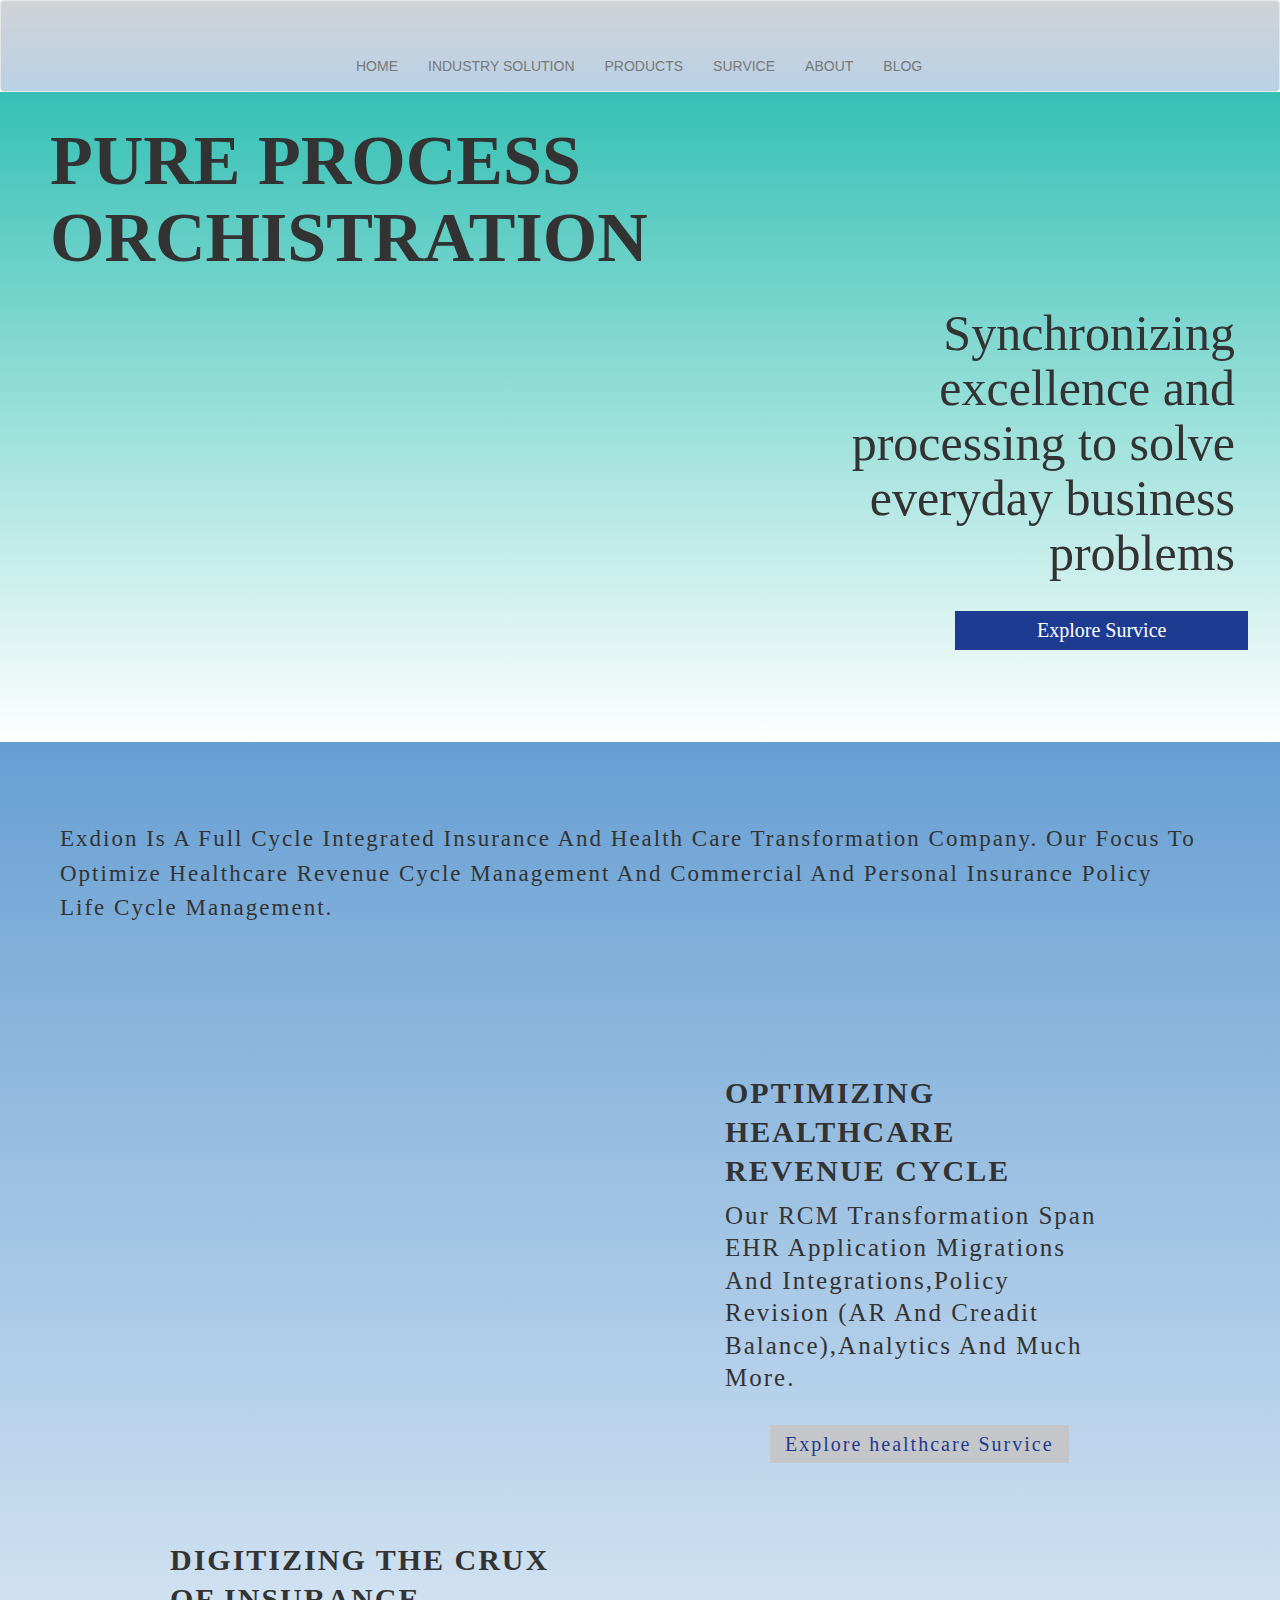
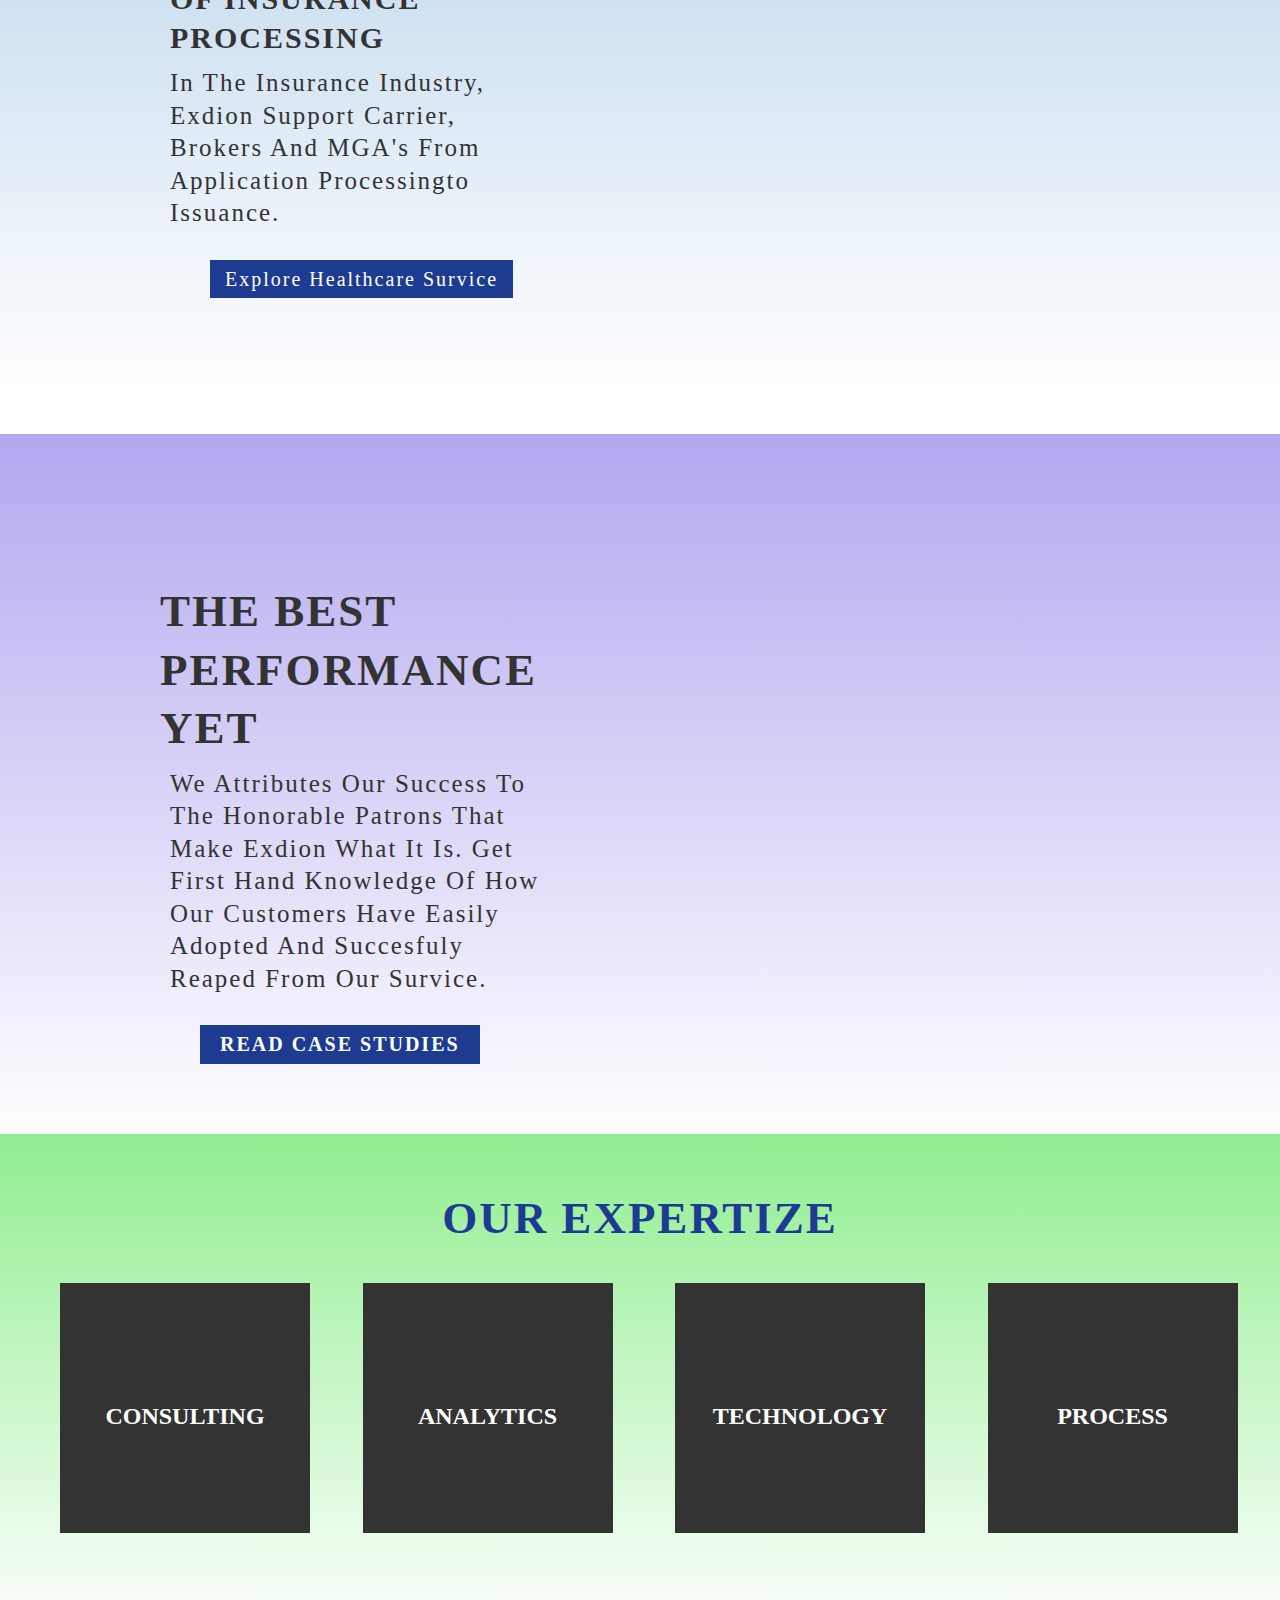
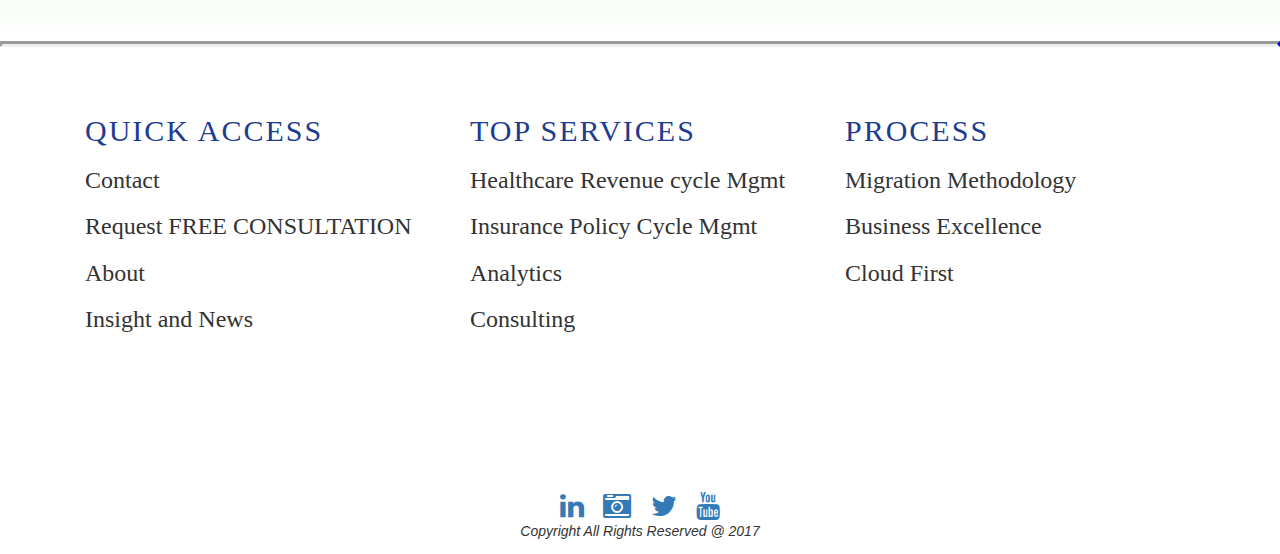
<file: index.html>
<!DOCTYPE html>
<html lang="en">
<head>
	<meta charset="utf-8">
	<meta name="viewport" content="width=device-width, initial-scale=1">
	<link rel="stylesheet" href="font-awesome/css/font-awesome.min.css">
	<link rel="stylesheet" type="text/css" href="web-page.css">
	<!-- Latest compiled and minified CSS -->
<link rel="stylesheet" href="https://maxcdn.bootstrapcdn.com/bootstrap/3.3.6/css/bootstrap.min.css">

<!-- jQuery library -->
<script src="https://ajax.googleapis.com/ajax/libs/jquery/1.12.0/jquery.min.js"></script>

<!-- Latest compiled JavaScript -->
<script src="https://maxcdn.bootstrapcdn.com/bootstrap/3.3.6/js/bootstrap.min.js"></script>
	<title>web-page</title>
</head>
<body>
<nav class="navbar navbar-default">
  <div class="container-fluid">
    <div class="navbar-header">
    </div>
    <ul class="nav navbar-nav ">
    	<br><br>
      <li style="margin-left:325px;"><a href="#">HOME</a></li>
      <li><a href="#">INDUSTRY SOLUTION</a></li>
      <li><a href="#">PRODUCTS</a></li>
      <li><a href="#">SURVICE</a></li>
      <li><a href="#">ABOUT</a></li>
      <li><a href="#">BLOG</a></li>
    </ul>
  </div>
</nav>
<div class="first-container">
<div class="conatainer-fluid">
	<h1 class="pad"><strong>PURE PROCESS<br>ORCHISTRATION</strong></h1>
		<div class="col-sm-6"></div>
		<div class="col-sm-6">
			<h2 class="sync-text">Synchronizing<br>excellence and<br>processing to solve<br>everyday business<br>problems</h2>
			<button type="button" class="button">Explore Survice</button>
		</div>
</div>
</div>
<div class="first-container1">
<div class="container-fluid">
	<div class="raw">
		<div class="col-lg-12">
			<h3 class="pading1">exdion is a full cycle integrated insurance and health care transformation company. our focus to optimize healthcare revenue cycle management and commercial and personal insurance policy <br>life cycle management.</h3>
		</div>
		<div class="col-sm-6"></div>
		<div class="col-sm-6 ">
			<h3 class="decoration"><strong><br><br><br>OPTIMIZING HEALTHCARE REVENUE CYCLE</strong></h3>
			<h4 class="capitalize1">our RCM transformation span EHR application migrations and integrations,policy revision (AR and creadit balance),analytics and much more.</h4>
			<button type="button" class="button1">Explore healthcare Survice</button>
		</div>
	</div>
	<div class="raw">
		<div class="col-sm-6">
			<h3 class="capitalize decoration1"><strong><br><br><br>DIGITIZING THE CRUX <br>OF INSURANCE PROCESSING</strong></h3>
			<h4 class="capitalize2">In the insurance industry, exdion support Carrier, brokers and MGA's from application processingto<br>issuance.</h4>
			<button type="button" class="button3">Explore Healthcare Survice</button>
			<h1><br><br><br></h1>
		</div>
	</div>
</div>
<div class="first-container2">
	<div class="col-sm-12">
	<div class="col-sm-6">
			<h3 class="capitalize decoration2"><strong><br><br><br>THE BEST PERFORMANCE YET</strong></h3>
			<h4 class="capitalize3">we attributes our success to the honorable patrons that make exdion what it is. get first hand knowledge of how our customers have easily adopted and succesfuly reaped from our survice.</h4>
			<button type="button" class="button4 "><strong>READ CASE STUDIES</strong></button>
			<h1><br></h1>
	</div>
	</div>
</div>
<div class="height1 first-container3">
	<div class="container-fluid">
		<div class="raw text-center">
			<h1 class="deco"><strong>OUR EXPERTIZE</strong></h1>
			<div class="col-sm-3">
				<div class="block1">
					<h3><strong>CONSULTING</strong></h3>
				</div>
			</div>
			<div class="col-sm-3">
				<div class="block2">
					<h3><strong>ANALYTICS</strong></h3>
				</div>
			</div>
			<div class="col-sm-3">
				<div class="block3">
					<h3><strong>TECHNOLOGY</strong></h3>
				</div>
			</div>
			<div class="col-sm-3">
				<div class="block4">
					<h3><strong>PROCESS</strong></h3>
				</div>
			</div>
		</div>
		<div class="col-lg-12">
		</div>
	</div>
</div>
<hr class="c">
<div class="height2">
	<div class="container">
		<div class="raw">
			<div class="col-sm-4 col-one">
				<h2 class="arrange">QUICK ACCESS</h2>
				<h3><a href="#">Contact</a></h3><h3><a href="#">Request FREE CONSULTATION</a></h3><h3><a href="#">About</a></h3><h3><a href="#">Insight and News</a></h3>
			</div>
			<div class="col-sm-4 col-one1">
				<h2 class="arrange">TOP SERVICES</h2>
				<h3><a href="#">Healthcare Revenue cycle Mgmt</a></h3><h3><a href="#">Insurance Policy Cycle Mgmt</a></h3><h3><a href="#">Analytics</a></h3><h3><a href="#">Consulting</a></h3>
			</div>
			<div class="col-sm-4 col-one2">
				<h2 class="arrange">PROCESS</h2>
				<h3><a href="#">Migration Methodology</a></h3><h3><a href="#">Business Excellence</a></h3><h3><a href="#">Cloud First</a></h3>
			</div>
		</div>	
	</div>
	<div class="bottom text-center">
	<a href="#"><i class="fa fa-linkedin fa-2x"></i></a>&nbsp;&nbsp;&nbsp;&nbsp;
	<a href="#"><i class="fa fa-camera-retro fa-2x" ></i></a>&nbsp;&nbsp;&nbsp;&nbsp;
	<a href="#"><i class="fa fa-twitter fa-2x"></i></a>&nbsp;&nbsp;&nbsp;&nbsp;
	<a href="#"><i class="fa fa-youtube fa-2x"></i></a><br>
	<footer><em>Copyright All Rights Reserved @ 2017</em></footer>
</div>
</div>

</body>
</html>
</file>
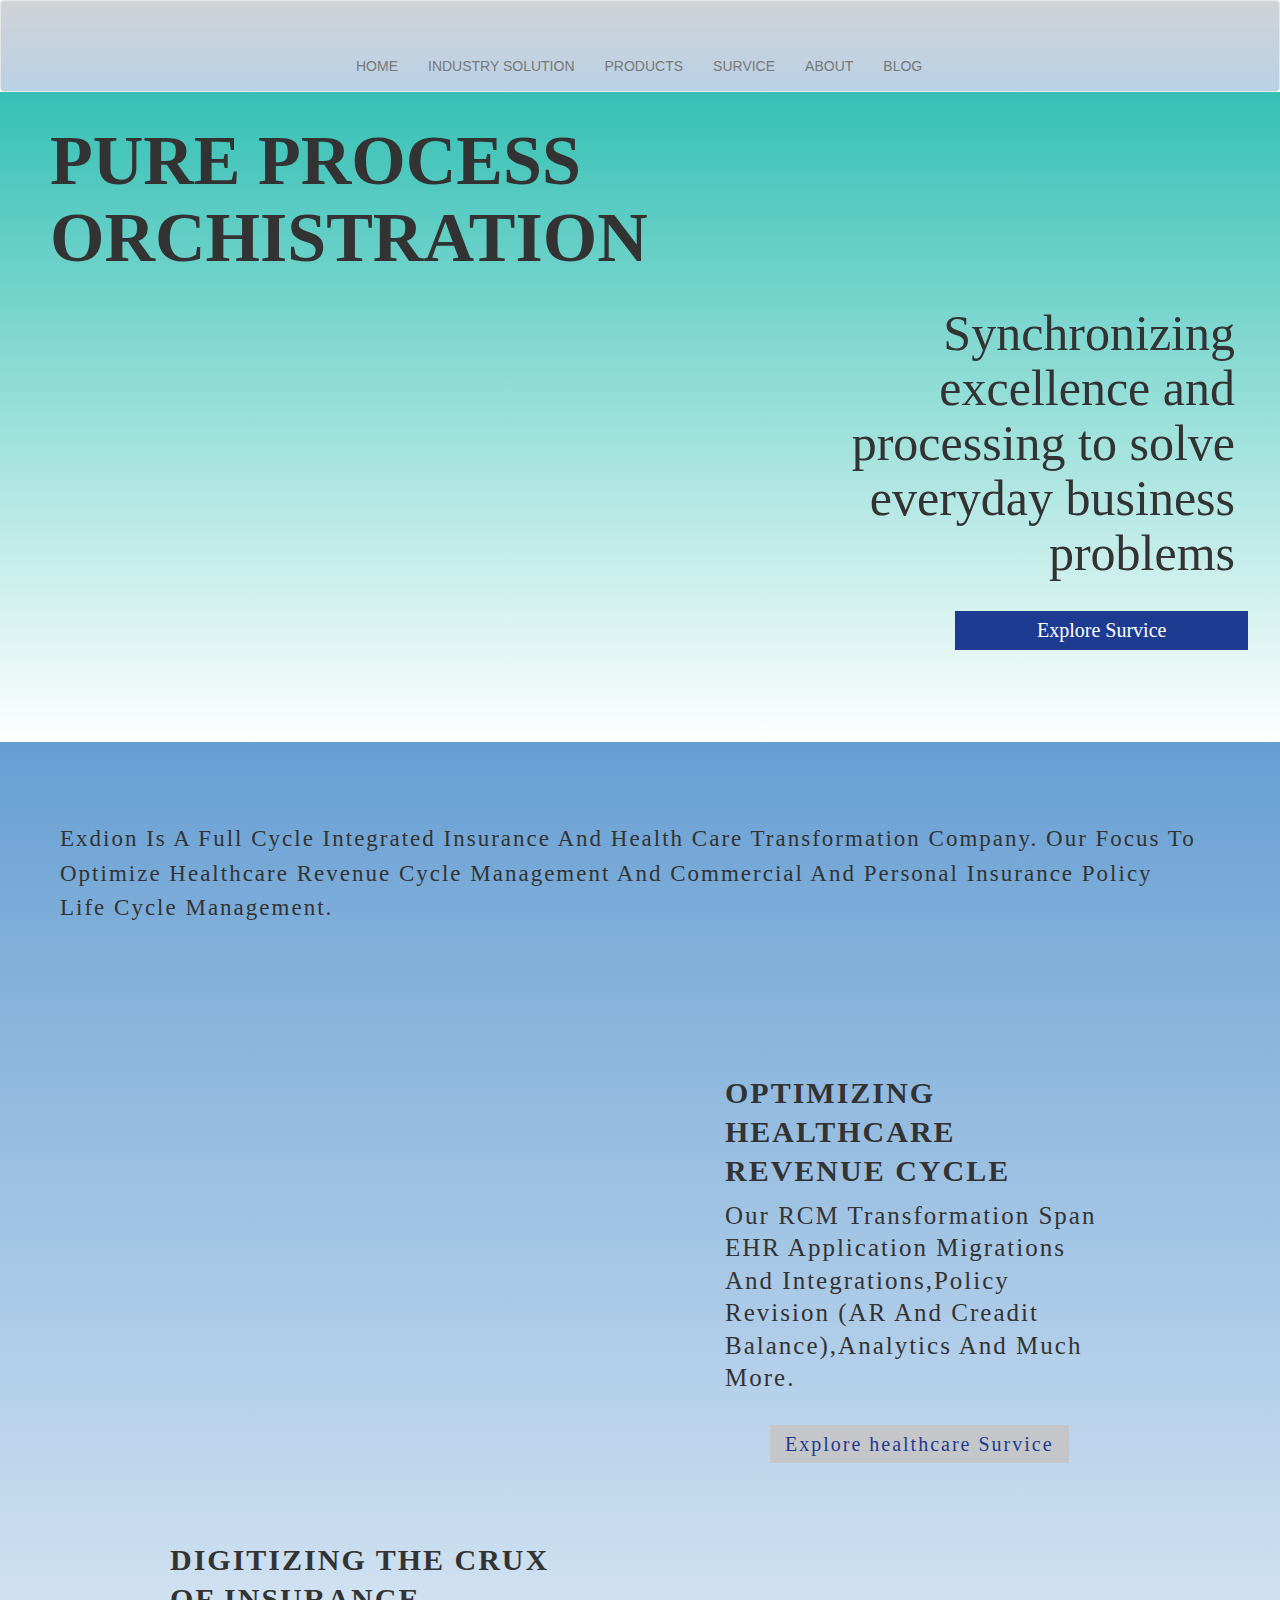
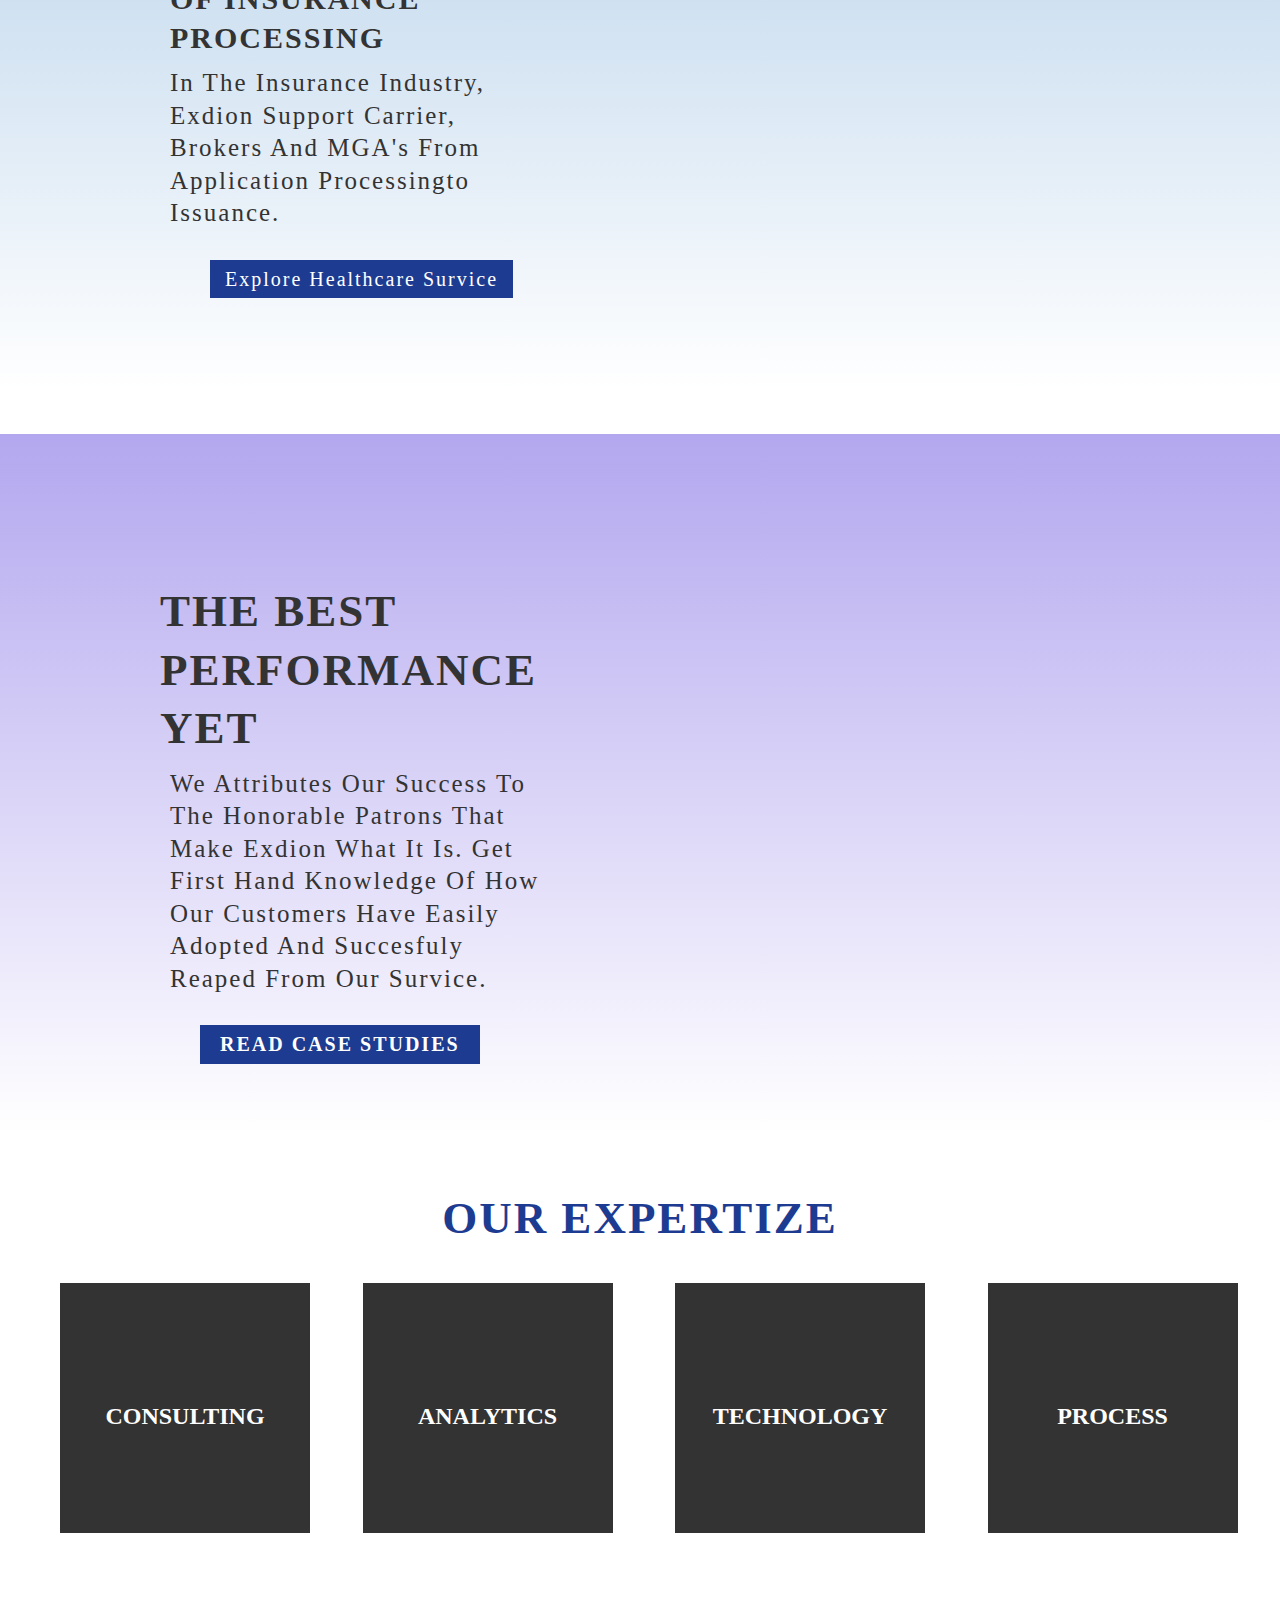
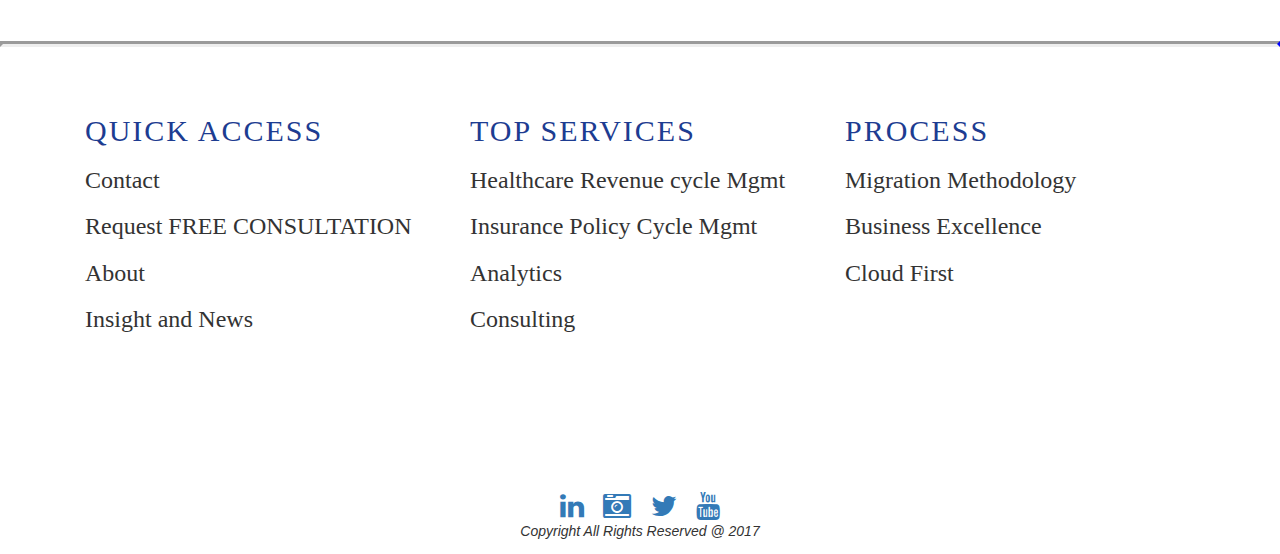
<file: web-page.html>
<!DOCTYPE html>
<html lang="en">
<head>
	<meta charset="utf-8">
	<meta name="viewport" content="width=device-width, initial-scale=1">
	<link rel="stylesheet" href="font-awesome/css/font-awesome.min.css">
	<link rel="stylesheet" type="text/css" href="web-page.css">
	<!-- Latest compiled and minified CSS -->
<link rel="stylesheet" href="http://maxcdn.bootstrapcdn.com/bootstrap/3.3.6/css/bootstrap.min.css">

<!-- jQuery library -->
<script src="https://ajax.googleapis.com/ajax/libs/jquery/1.12.0/jquery.min.js"></script>

<!-- Latest compiled JavaScript -->
<script src="http://maxcdn.bootstrapcdn.com/bootstrap/3.3.6/js/bootstrap.min.js"></script>
	<title>web-page</title>
</head>
<body>
<nav class="navbar navbar-default">
  <div class="container-fluid">
    <div class="navbar-header">
    </div>
    <ul class="nav navbar-nav ">
    	<br><br>
      <li style="margin-left:325px;"><a href="#">HOME</a></li>
      <li><a href="#">INDUSTRY SOLUTION</a></li>
      <li><a href="#">PRODUCTS</a></li>
      <li><a href="#">SURVICE</a></li>
      <li><a href="#">ABOUT</a></li>
      <li><a href="#">BLOG</a></li>
    </ul>
  </div>
</nav>
<div class="first-container">
<div class="conatainer-fluid">
	<h1 class="pad"><strong>PURE PROCESS<br>ORCHISTRATION</strong></h1>
		<div class="col-sm-6"></div>
		<div class="col-sm-6">
			<h2 class="sync-text">Synchronizing<br>excellence and<br>processing to solve<br>everyday business<br>problems</h2>
			<button type="button" class="button">Explore Survice</button>
		</div>
</div>
</div>
<div class="first-container1">
<div class="container-fluid">
	<div class="raw">
		<div class="col-lg-12">
			<h3 class="pading1">exdion is a full cycle integrated insurance and health care transformation company. our focus to optimize healthcare revenue cycle management and commercial and personal insurance policy <br>life cycle management.</h3>
		</div>
		<div class="col-sm-6"></div>
		<div class="col-sm-6 ">
			<h3 class="decoration"><strong><br><br><br>OPTIMIZING HEALTHCARE REVENUE CYCLE</strong></h3>
			<h4 class="capitalize1">our RCM transformation span EHR application migrations and integrations,policy revision (AR and creadit balance),analytics and much more.</h4>
			<button type="button" class="button1">Explore healthcare Survice</button>
		</div>
	</div>
	<div class="raw">
		<div class="col-sm-6">
			<h3 class="capitalize decoration1"><strong><br><br><br>DIGITIZING THE CRUX <br>OF INSURANCE PROCESSING</strong></h3>
			<h4 class="capitalize2">In the insurance industry, exdion support Carrier, brokers and MGA's from application processingto<br>issuance.</h4>
			<button type="button" class="button3">Explore Healthcare Survice</button>
			<h1><br><br><br></h1>
		</div>
	</div>
</div>
<div class="first-container2">
	<div class="col-sm-12">
	<div class="col-sm-6">
			<h3 class="capitalize decoration2"><strong><br><br><br>THE BEST PERFORMANCE YET</strong></h3>
			<h4 class="capitalize3">we attributes our success to the honorable patrons that make exdion what it is. get first hand knowledge of how our customers have easily adopted and succesfuly reaped from our survice.</h4>
			<button type="button" class="button4 "><strong>READ CASE STUDIES</strong></button>
			<h1><br></h1>
	</div>
	</div>
</div>
<div class="height1">
	<div class="container-fluid">
		<div class="raw text-center">
			<h1 class="deco"><strong>OUR EXPERTIZE</strong></h1>
			<div class="col-sm-3">
				<div class="block1">
					<h3><strong>CONSULTING</strong></h3>
				</div>
			</div>
			<div class="col-sm-3">
				<div class="block2">
					<h3><strong>ANALYTICS</strong></h3>
				</div>
			</div>
			<div class="col-sm-3">
				<div class="block3">
					<h3><strong>TECHNOLOGY</strong></h3>
				</div>
			</div>
			<div class="col-sm-3">
				<div class="block4">
					<h3><strong>PROCESS</strong></h3>
				</div>
			</div>
		</div>
		<div class="col-lg-12">
		</div>
	</div>
</div>
<hr class="c">
<div class="height2">
	<div class="container">
		<div class="raw">
			<div class="col-sm-4 col-one">
				<h2 class="arrange">QUICK ACCESS</h2>
				<h3><a href="#">Contact</a></h3><h3><a href="#">Request FREE CONSULTATION</a></h3><h3><a href="#">About</a></h3><h3><a href="#">Insight and News</a></h3>
			</div>
			<div class="col-sm-4 col-one1">
				<h2 class="arrange">TOP SERVICES</h2>
				<h3><a href="#">Healthcare Revenue cycle Mgmt</a></h3><h3><a href="#">Insurance Policy Cycle Mgmt</a></h3><h3><a href="#">Analytics</a></h3><h3><a href="#">Consulting</a></h3>
			</div>
			<div class="col-sm-4 col-one2">
				<h2 class="arrange">PROCESS</h2>
				<h3><a href="#">Migration Methodology</a></h3><h3><a href="#">Business Excellence</a></h3><h3><a href="#">Cloud First</a></h3>
			</div>
		</div>	
	</div>
	<div class="bottom text-center">
	<a href="#"><i class="fa fa-linkedin fa-2x"></i></a>&nbsp;&nbsp;&nbsp;&nbsp;
	<a href="#"><i class="fa fa-camera-retro fa-2x" ></i></a>&nbsp;&nbsp;&nbsp;&nbsp;
	<a href="#"><i class="fa fa-twitter fa-2x"></i></a>&nbsp;&nbsp;&nbsp;&nbsp;
	<a href="#"><i class="fa fa-youtube fa-2x"></i></a><br>
	<footer><em>Copyright All Rights Reserved @ 2017</em></footer>
</div>
</div>

</body>
</file>
<file: web-page.css>
li:hover{
	text-decoration: underline;
}
.pad{
	padding-left: 50px;
	padding-top: 30px;
	font-size: 70px;
	font-family: serif;
}
.sync-text{
	padding-right: 30px;
	direction: rtl;
	font-family: serif;
	font-size: 50px;
}
.button {
    background-color: #1D3C91;
    border: none;
    color: white;
    padding: 5px 82px;
    padding-top: 5px;
    padding-bottom: 5px;
    text-align: center;
    text-decoration: none;
    display: inline-block;
    font-size: 20px;
    font-family: serif;
    margin-top: 20px;
    margin-left:300px;
    cursor: pointer;
}
.pading1{
	padding-top:60px;
	padding-left: 30px;
	padding-right: 20px;
	font-family: serif;
	font-size: 23px;
	text-transform: capitalize;
	line-height: 1.5;
	letter-spacing: 2px;

}
.capitalize{
	text-transform: capitalize;
}
.decoration{
	padding-right:140px;
	padding-left: 70px;
	font-size: 30px;
	font-family: serif;
	letter-spacing: 2px;
	line-height: 1.3;
}
.decoration1{
	padding-left:140px;
	padding-right: 70px;
	margin-top: -40px;
	font-size: 30px;
	font-family: serif;
	letter-spacing: 2px;
	line-height: 1.3;
}
.decoration2{
	padding-left:130px;
	padding-right: 70px;
	margin-top: -40px;
	font-size: 45px;
	font-family: serif;
	letter-spacing: 2px;
	line-height: 1.3;
}
.capitalize1{
	text-transform: capitalize;
	padding-right: 140px;
	padding-left: 70px;
	font-size: 25px;
	font-family: serif;
	letter-spacing: 2px;
	line-height: 1.3;
}
.capitalize2{
	text-transform: capitalize;
	padding-left: 140px;
	padding-right: 70px;
	font-size: 25px;
	font-family: serif;
	letter-spacing: 2px;
	line-height: 1.3;
}
.capitalize3{
	text-transform: capitalize;
	padding-left: 140px;
	padding-right: 70px;
	font-size: 25px;
	font-family: serif;
	letter-spacing: 2px;
	line-height: 1.3;
}
.button1 {
    background-color: #C5C6CA;
    border: none;
    color: #1D3C91;
    padding-left: 15px;
    padding-right: 15px;
    padding-bottom: 5px;
    padding-top: 5px;
    text-align: center;
    text-decoration: none;
    display: inline-block;
    font-size: 20px;
    font-family: serif;
    margin-top: 20px;
    margin-left:115px;
    cursor: pointer;
    letter-spacing: 2px;
}
.button3 {
    background-color: #1D3C91;
    border: none;
    color: white;
    padding-left: 15px;
    padding-right: 15px;
    padding-bottom: 5px;
    padding-top: 5px;
    text-align: center;
    text-decoration: none;
    display: inline-block;
    font-size: 20px;
    font-family: serif;
    margin-top: 20px;
    margin-left:180px;
    cursor: pointer;
    letter-spacing: 2px;
}
.button4 {
    background-color: #1D3C91;
    border: none;
    color: white;
    padding-left: 20px;
    padding-right: 20px;
    padding-bottom: 5px;
    padding-top: 5px;
    text-align: center;
    text-decoration: none;
    display: inline-block;
    font-size: 20px;
    font-family: serif;
    margin-top: 20px;
    margin-left:170px;
    cursor: pointer;
    letter-spacing: 2px;
}
nav{
	background: -webkit-linear-gradient(#D1D3D6,#B9D1E7); /* For Safari 5.1 to 6.0 */
    background: -o-linear-gradient(#D1D3D6,#B9D1E7); /* For Opera 11.1 to 12.0 */
    background: -moz-linear-gradient(#D1D3D6,#B9D1E7); /* For Firefox 3.6 to 15 */
    background: linear-gradient(#D1D3D6,#B9D1E7); /* Standard syntax */
}
.first-container{
	background: -webkit-linear-gradient(#35C0B5,white); /* For Safari 5.1 to 6.0 */
    background: -o-linear-gradient(#35C0B5,white); /* For Opera 11.1 to 12.0 */
    background: -moz-linear-gradient(#35C0B5,white); /* For Firefox 3.6 to 15 */
    background: linear-gradient(#35C0B5,white); /* Standard syntax */
	margin-top: -20px;
	height: 650px;
}
.first-container1{
	background: -webkit-linear-gradient(#679FD3,white); /* For Safari 5.1 to 6.0 */
    background: -o-linear-gradient(#679FD3,white); /* For Opera 11.1 to 12.0 */
    background: -moz-linear-gradient(#679FD3,white); /* For Firefox 3.6 to 15 */
    background: linear-gradient(#679FD3,white); /* Standard syntax */
	height: 1250px;
}
.first-container2{
	margin-top: -13px;
	background: -webkit-linear-gradient(#B3A7EF,white); /* For Safari 5.1 to 6.0 */
    background: -o-linear-gradient(#B3A7EF,white); /* For Opera 11.1 to 12.0 */
    background: -moz-linear-gradient(#B3A7EF,white); /* For Firefox 3.6 to 15 */
    background: linear-gradient(#B3A7EF,white); /* Standard syntax */
	height: 700px;
}
.first-container3{
	background: -webkit-linear-gradient(lightgreen, white); /* For Safari 5.1 to 6.0 */
    background: -o-linear-gradient(lightgreen, white); /* For Opera 11.1 to 12.0 */
    background: -moz-linear-gradient(lightgreen, white); /* For Firefox 3.6 to 15 */
    background: linear-gradient(lightgreen, white); /* Standard syntax */
}
.deco{
	font-family: serif;
	color: #1D3C91;
	font-size: 45px;
	padding-top: 40px;
	padding-bottom: 30px;
	letter-spacing: 2px;
}
.block1{
	background-color:  #333;
	margin-left: 30px;
	padding-top: 100px;
	font-family: serif;
	text-align: center;
	color: white;
	width: 250px;
	height: 250px;
}
.block2{
	background-color:  #333;
	margin-left: 20px;
	padding-top: 100px;
	font-family: serif;
	text-align: center;
	color: white;
	width: 250px;
	height: 250px;
}
.block3{
	background-color:  #333;
	height: 250px;
	width: 250px;
	margin-left: 20px;
	padding-top: 100px;
	font-family: serif;
	text-align: center;
	color: white;
}
.block4{
	background-color: #333;
	height: 250px;
	width: 250px;
	margin-left: 20px;
	padding-top: 100px;
	font-family: serif;
	text-align: center;
	color: white;
}
.c { 
    display: block;
    margin-top: 0.5em;
    margin-bottom: 0.5em;
    margin-left: auto;
    margin-right: auto;
    border-style: inset;
    border-width: 3px;
    border-right-color: blue;
}
div.height1{
	height: 500px;
}
div.height2{
	height: 500px;
} 
.arrange{
	letter-spacing: 2px;
	font-family: serif;
	font-size: 30px;
	padding-top: 40px;
	color: #1D3C91;
}
.col-one{
	font-family: serif;
}
.col-one1{
	margin-left: 5px;
	font-family: serif;
}
.col-one2{
	margin-left:-5px;
	font-family: serif;
}
h3 a{
	color: #333;
}
.bottom{
	margin-top: 150px;
}
#grad1 {
    height: 200px;
    background: -webkit-linear-gradient(left, rgba(255,0,0,0), rgba(200,0,0,3)); /* For Safari 5.1 to 6.0 */
    background: -o-linear-gradient(right, rgba(255,0,0,0), rgba(200,0,0,3)); /* For Opera 11.1 to 12.0 */
    background: -moz-linear-gradient(right, rgba(255,0,0,0), rgba(200,0,0,3)); /* For Firefox 3.6 to 15 */
    background: linear-gradient(to right, rgba(255,0,0,0), rgba(200,0,0,3)); /* Standard syntax (must be last) */
}
</file>
